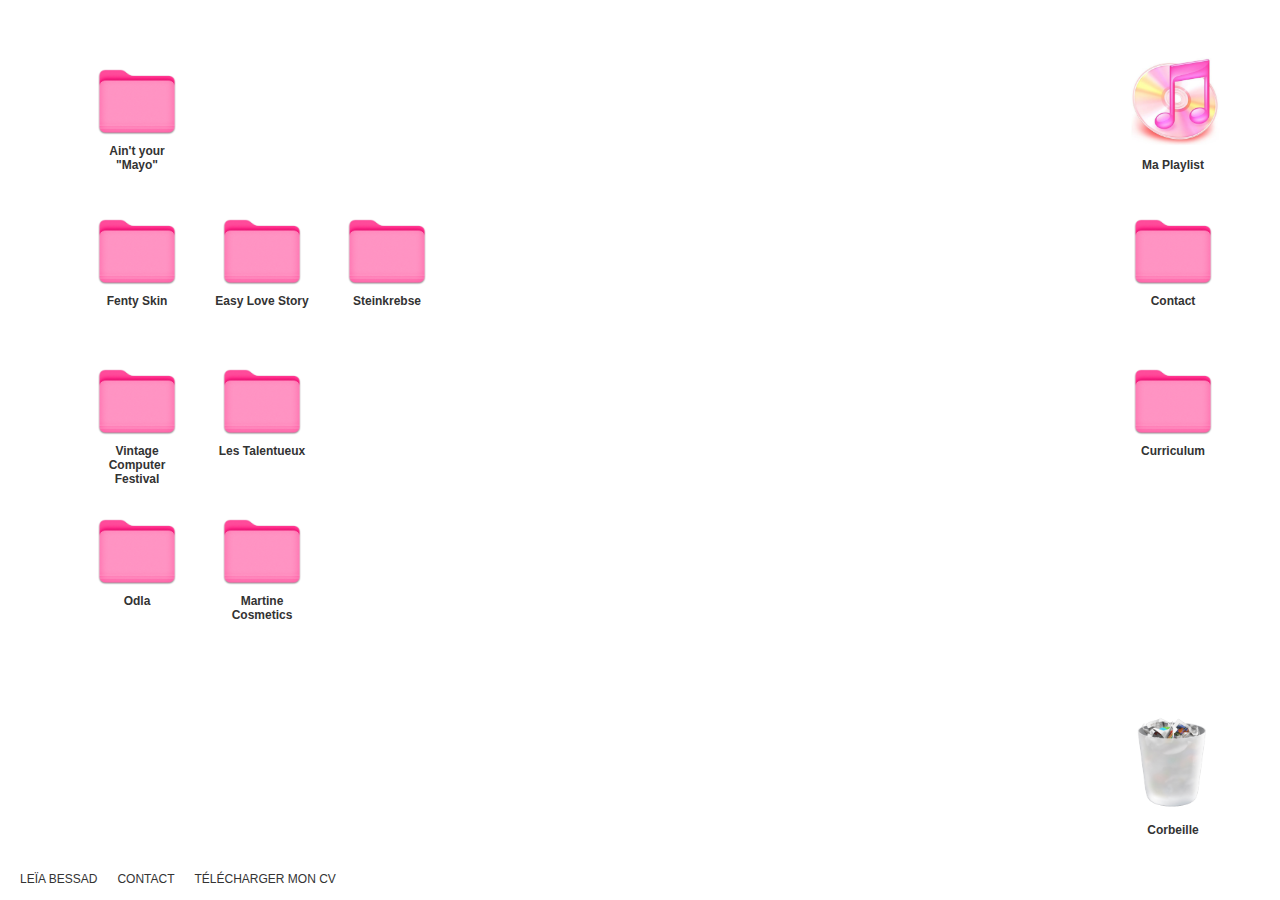
<file: index.html>
<!DOCTYPE html>
<html lang="fr">
<head>
    <meta charset="UTF-8">
    <meta name="viewport" content="width=device-width, initial-scale=1.0">
    <title>Leïa Bessad Portfolio</title>
    <link rel="stylesheet" href="style.css">
</head>

<body>
    
<div class="desktop" id="desktop" >
    <div class="folder" style="top: 50px; left: 50px;" data-image="photo/miniature-project2.png" 
        ondblclick="openWindow('Dossier 1')" 
        onmousedown="startDrag(event, this)">
        <img src="photo/vignette2.png" alt="Dossier">
        <p>Ain't your "Mayo"</p>
        <div class="corner tl"></div>  <!-- Top Left -->
        <div class="corner tr"></div>  <!-- Top Right -->
        <div class="corner bl"></div>  <!-- Bottom Left -->
        <div class="corner br"></div>  <!-- Bottom Right -->
    </div>


    <div class="folder" style="top: 200px; left: 300px;" data-image="photo/miniature-project3.png" 

        ondblclick="openWindow('Dossier 2')" 
        onmousedown="startDrag(event, this)">
        <img src="photo/vignette2.png" alt="Dossier">
        <p>Steinkrebse</p>
    </div>

    <div class="folder" style="top: 200px; left: 175px;" 
        ondblclick="openWindow('Dossier 3')" 
        onmousedown="startDrag(event, this)">
        <img src="photo/vignette2.png" alt="Dossier">
        <p>Easy Love Story</p>
    </div>

    <div class="folder" style="top: 350px; left: 50px;" 
    ondblclick="openWindow('Dossier 4')" 
    onmousedown="startDrag(event, this)">
    <img src="photo/vignette2.png" alt="Dossier">
    <p>Vintage Computer Festival</p>
     </div>


     <div class="folder" style="top: 350px; left: 175px;" 
    ondblclick="openWindow('Dossier 5')" 
    onmousedown="startDrag(event, this)">
    <img src="photo/vignette2.png" alt="Dossier">
    <p>Les Talentueux</p>
     </div>

     <div class="folder" style="top: 200px; left: 50px;" 
    ondblclick="openWindow('Dossier 6')" 
    onmousedown="startDrag(event, this)">
    <img src="photo/vignette2.png" alt="Dossier">
    <p>Fenty Skin</p>
     </div>

     <div class="folder" style="top: 500px; left: 50px;" 
    ondblclick="openWindow('Dossier 7')" 
    onmousedown="startDrag(event, this)">
    <img src="photo/vignette2.png" alt="Dossier">
    <p>Odla</p>
     </div>

     <div class="folder" style="top: 500px; left: 175px;" 
    ondblclick="openWindow('Dossier 8')" 
    onmousedown="startDrag(event, this)">
    <img src="photo/vignette2.png" alt="Dossier">
    <p>Martine Cosmetics</p>
     </div>

     <div  id="corbeille" class="folder" style="bottom: 50px; right: 20px;">
        <img src="photo/corbeille.png" alt="Corbeille">
        <p>Corbeille</p>
    </div>



    <!-- Playlist modifiée pour être déplaçable -->
    <div class="playlist" style="top: 30px; right: 20px;" ondblclick="openPlaylistWindow()" onmousedown="startDrag(event, this)">
        <img src="photo/test.png" alt="Playlist">
        <p>Ma Playlist</p>
    </div>

    <div class="folder" style="top: 200px; right: 20px;">
        <img src="photo/vignette2.png" alt="Invariant">
        <p>Contact</p>
    </div>

    <div class="folder" style="top: 350px; right: 20px;">
        <img src="photo/vignette2.png" alt="Invariant">
        <p>Curriculum</p>
    </div>

    

    
</div>

<nav>
    <ul>
        <li><a href="#">Leïa Bessad</a></li>
        <li><a href="#">Contact</a></li>
        <li><a href="#">Télécharger mon CV</a></li>
    </ul>
</nav>

<script src="script.js">
</script>
</body>
</html>
</file>
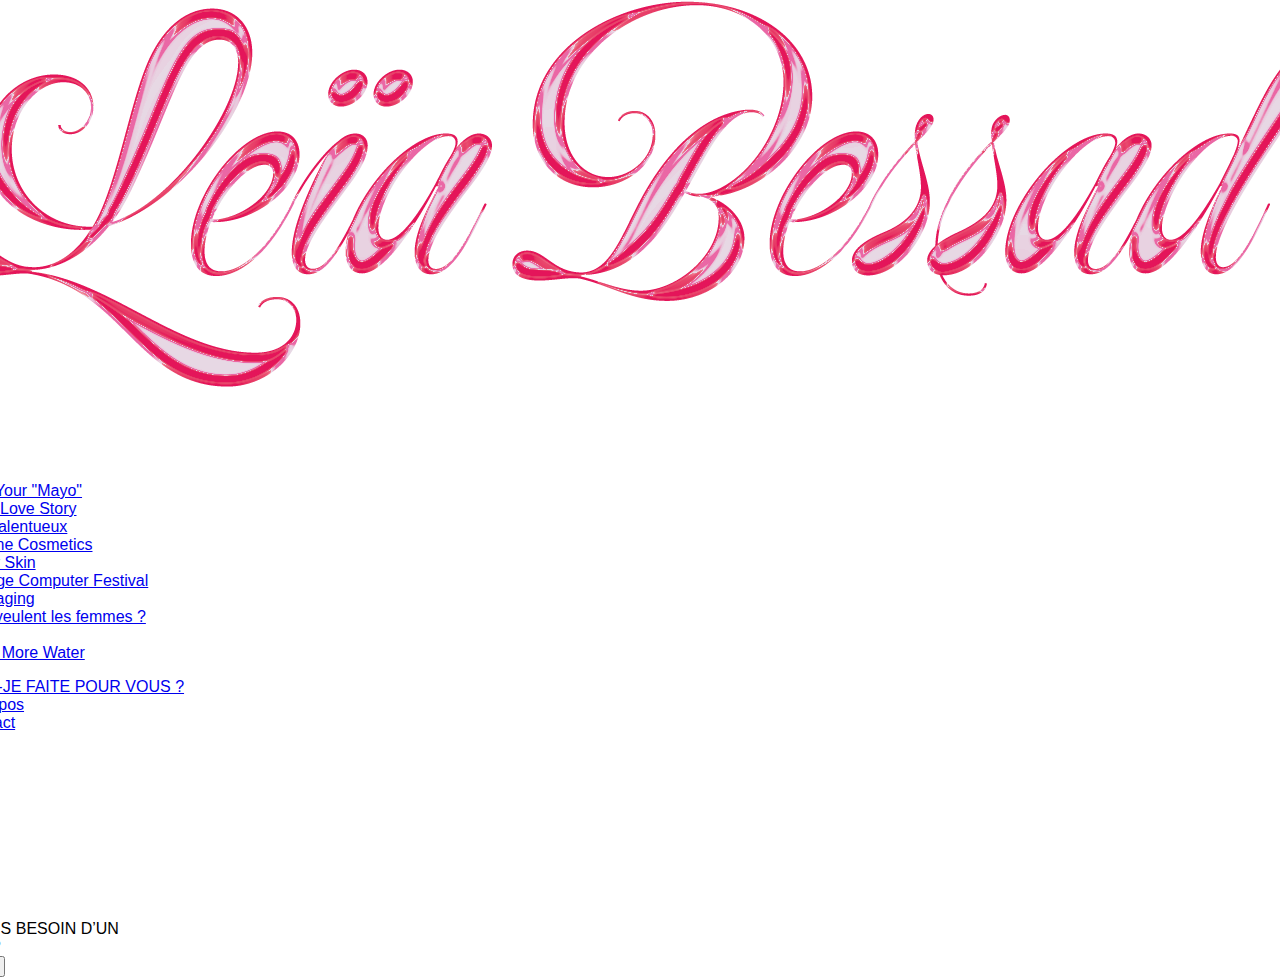
<file: quizz.html>
<!DOCTYPE html>
<html lang="fr">
<head>
  <meta charset="utf-8">
  <meta name="viewport" content="width=device-width, initial-scale=1.0">
  <title>Quizz - Leïa Bessad</title>
  <link rel="stylesheet" href="style.css">
</head>

<body>
<div class="container">
  <!-- Sidebar -->
  <aside class="sidebar" id="sidebar">
    <div>
      <a href="index.html">
        <img src="photo/logo2.png" class="logo" alt="Leïa Bessad">
      </a>
        <ul class="project-list">
        <li><a href="hellmann.html">Ain't Your "Mayo"</a></li>
        <li><a href="Easylove.html">Easy Love Story</a></li>
        <li><a href="talentueux.html">Les Talentueux</a></li>
        <li><a href="project-5.html">Martine Cosmetics</a></li>
        <li><a href="fenty.html">Fenty Skin</a></li>
        <li><a href="VCF.html">Vintage Computer Festival</a></li>
        <li><a href="packaging.html">Packaging</a></li>
        <li><a href="femmesphotos.html">Que veulent les femmes ?</a></li>
        <li><a href="project-6.html">Laïka</a></li>
        <li><a href="DMW.html">Drink More Water</a></li>
      </ul>
    </div>
    <div>
      <ul class="info-list">
        <li><a href="quizz.html" >SUIS-JE FAITE POUR VOUS ?</a></li>
        <li><a href="apropos.html">À propos</a></li>
        <li><a href="apropos.html#contact">Contact</a></li>
      </ul>
    </div>
  </aside>

  <button class="hamburger" id="hamburger" aria-label="Menu">
    <span></span>
    <span></span>
    <span></span>
  </button>
  
  <div class="overlay" id="overlay"></div>
  

 

  <!-- Quiz -->
  <main class="gallery">
    <div class="quiz-board" id="board">
      <svg class="quiz-lines" id="svg"></svg>
      <div class="quiz-nodes" id="nodes"></div>
    </div>
  </main>
</div>

<script>
const board = document.getElementById('board');
const nodesWrap = document.getElementById('nodes');
const nodeWidth = 260;
const stepY = 150;
const offsetX = 140;
let path = [];

function createNode(text, x, y, withButtons = true){
  const el = document.createElement('div');
  el.className = 'node';

  // largeur seulement pour les questions avec boutons
  if (withButtons) el.style.width = nodeWidth + 'px';

  el.style.left = x + 'px';
  el.style.top = y + 'px';

  const q = document.createElement('div');
  q.className = 'q';
  q.textContent = text;
  el.appendChild(q);

  if(withButtons){
    const btns = document.createElement('div');
    btns.className = 'btns';
    ["oui","non"].forEach(val=>{
      const b = document.createElement('button');
      b.className = 'choice';
      b.textContent = val.toUpperCase();
      b.onclick = () => answer(el,val);
      btns.appendChild(b);
    });
    el.appendChild(btns);
  }

  nodesWrap.appendChild(el);
  return el;
}


function answer(node, answer){
  path.push(answer);

  const startX = parseFloat(node.style.left);
  const startY = parseFloat(node.style.top);
  const nextY = startY + stepY;
  const nextX = answer === "oui" ? startX - offsetX : startX + offsetX;

  // 1️⃣ désactiver tous les boutons
  node.querySelectorAll("button").forEach(b => b.disabled = true);

  // 2️⃣ ajouter la classe "selected" au bouton cliqué
  const clickedBtn = Array.from(node.querySelectorAll("button")).find(b => b.textContent.toLowerCase() === answer);
  if (clickedBtn) clickedBtn.classList.add("selected");

  let text = "";
  let final = false;

 

  if(path.length===1){ text='FAITES-VOUS DES TRUCS COOLS ?'; }
  if(path.length===2){ text='GAGNEZ-VOUS DES PRIX ?'; }
  if(path.length === 3){
  final = true;
  const [q1, q2, q3] = path;

  if(q1 === 'oui' && q2 === 'oui' && q3 === 'oui') 
    text = 'JE SUIS LA PERSONNE QU’IL VOUS FAUT.';
  if(q1 === 'oui' && q2 === 'oui' && q3 === 'non') 
    text = 'JE SUIS LA PERSONNE QU’IL VOUS FAUT, Pour gagner des prix.';
  if(q1 === 'oui' && q2 === 'non' && q3 === 'oui') 
    text = 'JE SUIS LA PERSONNE QU’IL VOUS FAUT, POUR FAIRE DES TRUCS COOL.';
  if(q1 === 'oui' && q2 === 'non' && q3 === 'non') 
    text = 'JE SUIS LA PERSONNE QU’IL VOUS FAUT, POUR FAIRE DES TRUCS COOL.';
  if(q1 === 'non' && q2 === 'oui' && q3 === 'oui') 
    text = 'JE SUIS LA PERSONNE QU’IL VOUS FAUT, ON TROUVERA BIEN QUELQUE CHOSE À ME FAIRE FAIRE.';
  if(q1 === 'non' && q2 === 'oui' && q3 === 'non') 
    text = 'JE SUIS LA PERSONNE QU’IL VOUS FAUT, On trouvera bien un truc à me faire faire.';
  if(q1 === 'non' && q2 === 'non' && q3 === 'oui') 
    text = 'JE SUIS LA PERSONNE QU\'IL VOUS FAUT.';
  if(q1 === 'non' && q2 === 'non' && q3 === 'non') 
    text = 'JE NE SUIS PAS LA PERSONNE QU’IL VOUS FAUT.';
}


  createNode(text,nextX,nextY,!final);

  if(final){
    const r = document.createElement('button');
    r.className='restart';
    r.textContent='RECOMMENCER';
    r.style.top = nextY+120+'px';
    r.onclick=restart;
    nodesWrap.appendChild(r);
  }
}

function restart(){
  nodesWrap.innerHTML='';
  path=[];
  start();
}

function start(){
  const rect = board.getBoundingClientRect();
  createNode('AVEZ-VOUS BESOIN D’UN CRÉATIF ?',rect.width/2-nodeWidth/2,20);
}

start();

  /* Mobile menu open/close (safely: only add listeners if elements existent) */
if (hamburger && sidebar && overlay) {
        hamburger.addEventListener('click', () => {
          sidebar.classList.add('active');
          overlay.classList.add('active');
        });
      }

      const closeMenu = () => {
        if (sidebar) sidebar.classList.remove('active');
        if (overlay) overlay.classList.remove('active');
      };

      if (overlay) overlay.addEventListener('click', closeMenu);
      if (closeBtn) closeBtn.addEventListener('click', closeMenu);

      /* Lightbox setup (graceful: only if lightbox elements exist) */
      const lightbox = document.getElementById('lightbox');
      const lightboxImg = document.getElementById('lightboxImg');
      const lightboxClose = document.getElementById('lightboxClose');
      const prevArrow = document.getElementById('prevArrow');
      const nextArrow = document.getElementById('nextArrow');
</script>
</body>
</html>
</file>
<file: style.css>
body {
    background-color: #ffffff; /*#e1e1e1*/
    display: flex;
    justify-content: center;
    align-items: center;
    height: 100vh;
    overflow: hidden;
    flex-direction: column;
    margin: 0;
    padding: 0;
    font-family: -apple-system, BlinkMacSystemFont, "Segoe UI", "Roboto", "Oxygen", "Ubuntu", "Cantarell", "Fira Sans", "Droid Sans", "Helvetica Neue", sans-serif;
}

.desktop {
    position: relative;
    width: 95vw;
    height: 95vh; /*si je eux pas de bord, mettre width et height à 100)*/
    overflow: hidden;
    /*border: 2px dashed #bbb;*/
    display: flex;
    flex-wrap: wrap;
    align-content: flex-start;
    gap: 10px;
    padding: 20px;
    background-color: #ffffff;
    box-sizing: border-box; /* Pour inclure les padding dans la taille totale f7f7f7*/

}



.folder:hover, .playlist:hover {
transform: scale(1.1);
/*border: 1px dashed #bbb;*/


}


.folder img {
width: 100% !important;   /* Utiliser 100% de la largeur du conteneur */
height: 100% !important;  /* Utiliser 100% de la hauteur du conteneur */
object-fit: cover !important;  /* Remplir sans déformation */
border-radius: 8px !important; 
}

/* Ajouter les carrés aux coins */
/* Styles pour les 4 carrés 
.folder:hover .corner,
.playlist:hover .corner {
position: absolute;
width: 8px;
height: 8px;
border: 1px solid #bbb;
}

/* Positionnement des coins 
.folder:hover .corner.tl, .playlist:hover .corner.tl { top: -6px; left: -6px; } /* Top Left 
.folder:hover .corner.tr, .playlist:hover .corner.tr { top: -6px; right: -6px; } /* Top Right 
.folder:hover .corner.bl, .playlist:hover .corner.bl { bottom: -6px; left: -6px; } /* Bottom Left 
.folder:hover .corner.br, .playlist:hover .corner.br { bottom: -6px; right: -6px; } /* Bottom Right */







.window {
    position: absolute;
    width: 500px;
    max-height: 500px;
    background: white;
    border: 1px solid #ccc;
    border-radius: 8px;
    box-shadow: 3px 3px 10px rgba(0, 0, 0, 0.2);
    display: flex;
    flex-direction: column;
    z-index: 999;
    transition: opacity 0.5s ease, transform 0.5s ease;


}

.window-video {
    position: absolute;
    /* max-height: 600px;*/
    background: white;
    border: 1px solid #ccc;
    border-radius: 8px;
    box-shadow: 3px 3px 10px rgba(0, 0, 0, 0.2);
    display: flex;
    flex-direction: column;
    z-index: 900;
    transition: opacity 0.5s ease, transform 0.5s ease;

}

.window-video2 {
    position: absolute;
    /*width: 670px;
    /* max-height: 600px;*/
    background: white;
    border: 1px solid #ccc;
    border-radius: 8px;
    box-shadow: 3px 3px 10px rgba(0, 0, 0, 0.2);
    display: flex;
    flex-direction: column;
    z-index: 900;
    transition: opacity 0.5s ease, transform 0.5s ease;

}

.window-photo {
    position: absolute;
    width: auto;
    /* max-height: 600px;*/
    background: white;
    border: 1px solid #ccc;
    border-radius: 8px;
    box-shadow: 3px 3px 10px rgba(0, 0, 0, 0.2);
    display: flex;
    flex-direction: column;
    z-index: 900;
    transition: opacity 0.5s ease, transform 0.5s ease;


}

.window-music {
    position: absolute;
    max-width: 350px;
    width: 500px;
    background: white;
    border: 1px solid #ccc;
    border-radius: 8px;
    box-shadow: 3px 3px 10px rgba(0, 0, 0, 0.2);
    display: flex;
    flex-direction: column;
    z-index: 999;
    transition: opacity 0.5s ease, transform 0.5s ease;


}



.window-footer{
    justify-content: space-between;
    align-items: center;
    margin-right: 15px;
    margin-left: 15px;
}


.footer-text{
color: #888;
font-size: 12px ;
text-align: left;
text-transform: uppercase;

}

.window-header {
    display: flex;
    justify-content: space-between;
    align-items: center;
    padding: 10px 15px;
    background: #e1e1e1;
    border-top-left-radius: 8px;
    border-top-right-radius: 8px;
    cursor: grab;
}

.buttons {
    display: flex;
    gap: 8px;
}

.buttons div {
    width: 12px;
    height: 12px;
    border-radius: 50%;
    cursor: pointer;
}

.close { background: red; box-shadow: inset rgba(0, 0, 0, 0.4) 1px 1px 2px; }
.minimize { background: yellow; box-shadow: inset rgba(0, 0, 0, 0.4) 1px 1px 2px;}
.maximize { background: green; box-shadow: inset rgba(0, 0, 0, 0.4) 1px 1px 2px;}

.window-content {
    padding: 15px;
    font-size: 14px;
    color: #333;
    overflow: auto; /* Permet le scroll si besoin */
}



.window-content img {
max-height: 500px; /* Taille max pour éviter les débordements */
max-width: 900px;
object-fit: contain;
border-radius: 10px;
object-fit: contain;
z-index: 12;
}

.window-content video {
max-height: 500px; /* Taille max pour éviter les débordements */
max-width: 600px;
object-fit: contain;
border-radius: 8px;
object-fit: contain;
z-index: 999;
}

.window-title {
    font-size: 18px;
    font-weight: bold;
    color: #333;
}

.folder-text {
    font-size: 13px;
    color: #888;
}

.folder, .playlist {
    width: 100px;
    text-align: center;
    position: absolute;
    transition: transform 0.2s ease;
    padding: 5px;
}

.folder img, .playlist img {
    width: 100%;
    border-radius: 8px;
}

.folder p, .playlist p {
    font-size: 12px;
    margin-top: 5px;
    font-weight: bold;
    color: #333;
}







.playlist {
    top: 20px;
    right: 20px;
    position: absolute;
    z-index: 101;
}

.file-item {
    padding: 5px;
    padding-left: 10px;
    cursor: pointer;
    font-size: 14px;
    color: #005e7f;
}

.file-item1 {
    padding: 5px;
    padding-left: 10px;
    cursor: pointer;
    font-size: 14px;
    color: #005e7f;
    background-color: #f0f0f0;
}

.file-item:hover {
    background-color: #d1d1d1;
}

.file-item1:hover {
    background-color: #d1d1d1;
}


.window-content-playlist {
    padding: 0px;
    font-size: 14px;
    color: #333;
    overflow: auto; /* Permet le scroll si besoin */
}

.music-player {
    display: flex;
    flex-direction: column;
    align-items: center;
    padding: 10px;
    background: #fff;
    text-align: center;
    font-size: 18px;
    border-radius: 8px;
   
}

.music-player .controls {
    display: flex;
    gap: 20px;
    margin-top: 10px;
    padding: 15px;
}

.music-player button {
    background-color: #007bff;
    color: white;
    border: none;
    padding: 10px 15px;
    font-size: 16px;
    border-radius: 5px;
    cursor: pointer;
}

.music-player button:hover {
    background-color: #0056b3;
}


.project-intro {
margin-bottom: 20px;
font-size: 16px;
color: #333333;
}

.project-gallery {
margin-bottom: 20px;
}

.project-images img {
max-width: 100%;
border-radius: 8px;
margin-right: 10px;
margin-bottom: 10px;
}




.song-image {
width: 80%; 
max-height: 250px; 
object-fit: cover;
border-radius: 10px;
}

/*
.close-all-btn {
    position: fixed;
    bottom: 20px;
    right: 20px;
    background-color: red;
    color: white;
    border: none;
    padding: 10px 20px;
    font-size: 16px;
    cursor: pointer;
    border-radius: 5px;
}

.close-all-btn:hover {
    background-color: darkred;
} */



/* Style pour la fenêtre de diaporama */
.slideshow-container {
    position: relative;
    text-align: center;
    object-fit: contain;
    max-height: 500px;
    overflow: hidden;
    width: auto;
}



.prev, .next {
    position: absolute;
    top: 50%;
    color: white;
    font-size: 20px;
    font-weight: bold;
    background-color: rgba(0, 0, 0, 0.5);
    border: none;
    padding: 6px;
    cursor: pointer;
    z-index: 1;
}

.prev { left: 0; }
.next { right: 0; }



/* Style du menu de navigation */
nav {
width: 100%;  /* Prendre toute la largeur de l'écran */
}

nav ul {
list-style: none;
display: flex;
justify-content: flex-start;  /* Aligner les éléments du menu à gauche */
padding-left: 20px;
margin: 0;
}

nav ul li {
margin-right: 20px;  /* Espacement entre les éléments */
}

nav ul li a {
text-decoration: none;
color: #333;  /* Couleur des liens */
font-size: 12px;
text-transform: uppercase;
font-family: Arial, sans-serif;
}

nav ul li a:hover {
color: #007BFF;  /* Changer la couleur au survol */
}


#hover-image {
position: fixed;
left: 50%;
top: 50%;
transform: translate(-50%, -50%);
width: 120px; /* Ajuste la taille */
height: auto;
opacity: 0;
transition: opacity 0.3s ease-in-out;
z-index: 1000;
pointer-events: none; /* Empêche l'image d'interférer avec la souris */
}




#corbeille {
position: absolute;
width: 100px; /* Taille fixe pour éviter que l'image change de taille */
height: 100px; /* Taille fixe pour éviter que l'image change de taille */
transition: all 0.3s ease; /* Smooth transition pour déplacer la corbeille */
}
</file>
